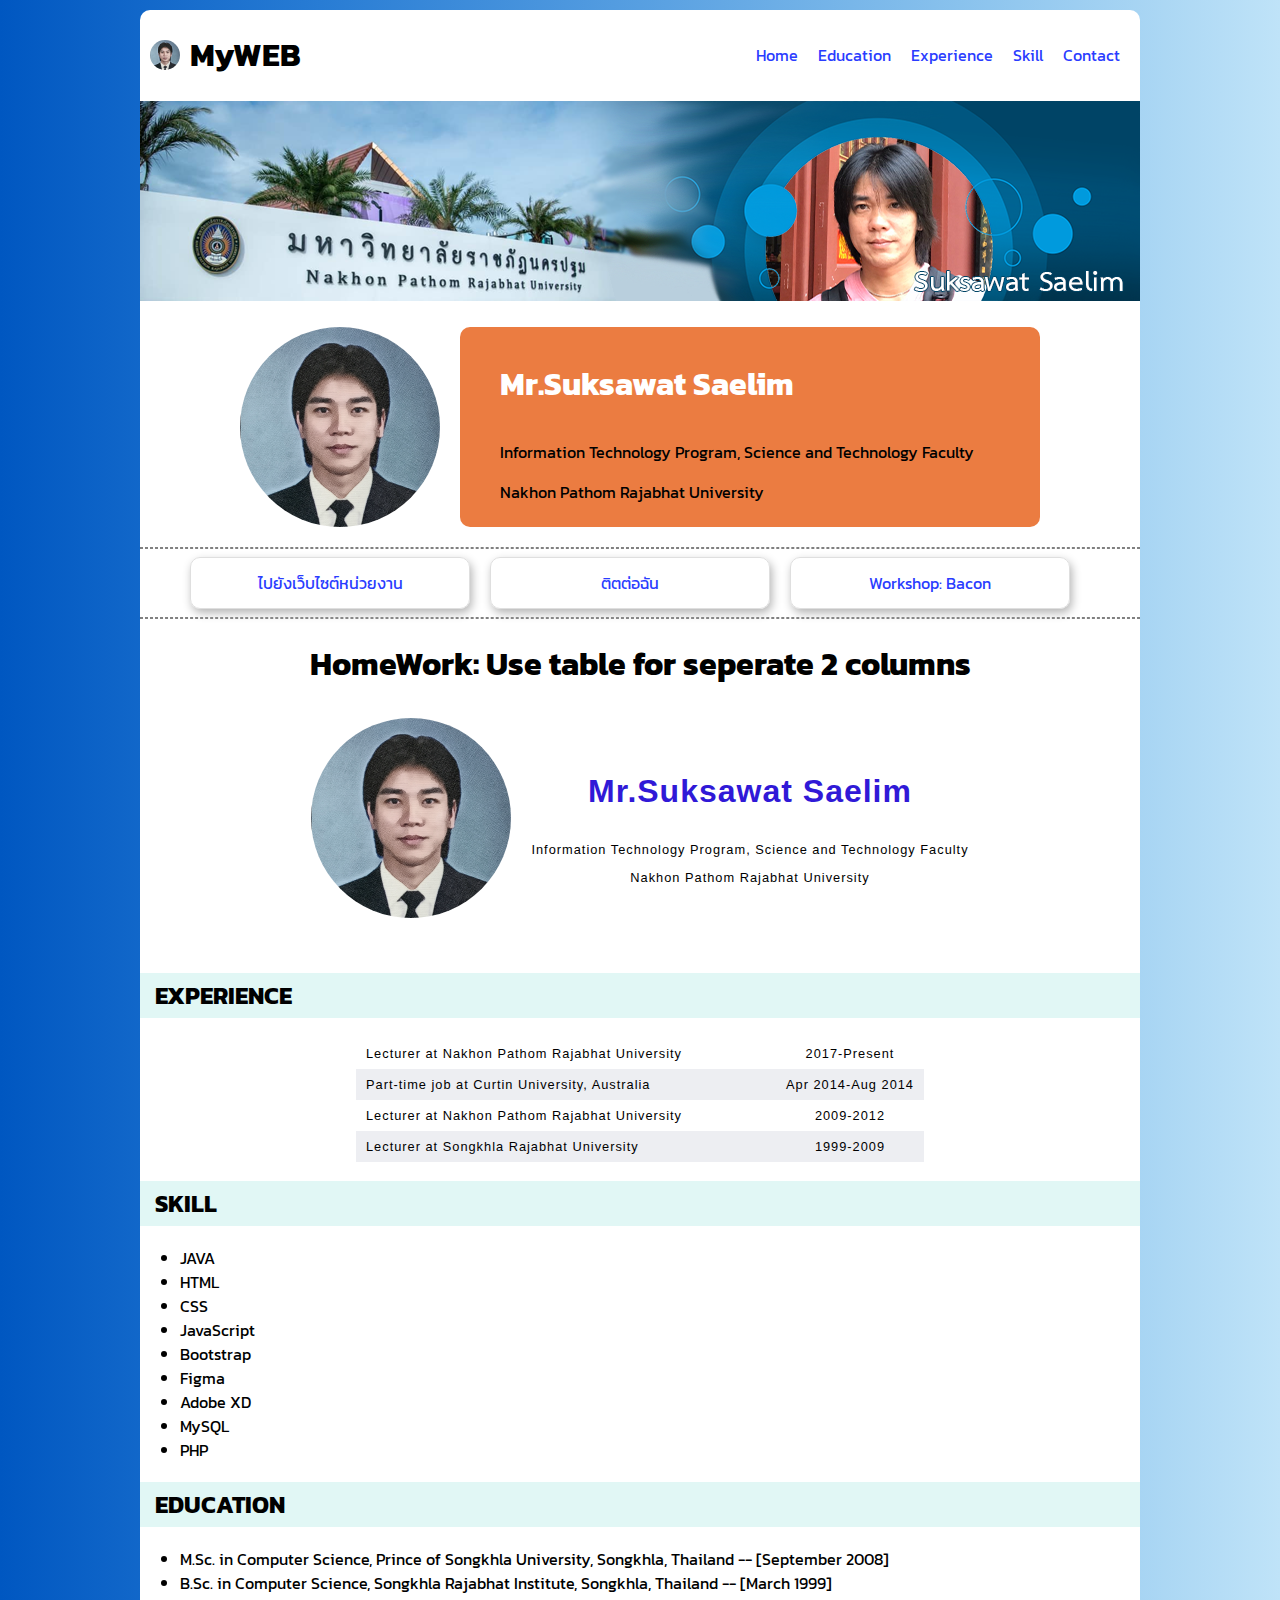
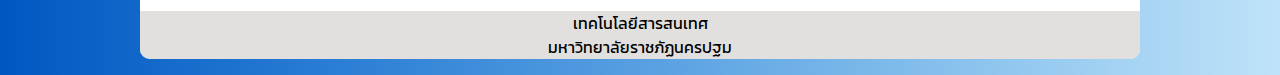
<file: index.html>
<!DOCTYPE html>
<html lang="en">
<head>
    <meta charset="UTF-8">
    <meta name="viewport" content="width=device-width, initial-scale=1.0">
    <title>ออแอ้</title>
    <link rel="stylesheet" href="css/custom.css">
    <link href="https://fonts.googleapis.com/css2?family=Kanit:wght@300&display=swap" rel="stylesheet">

</head>
<body>
    <section class="mainlayout">
        <nav>
            <div class="logo">
                <img src="images/A001.PNG" alt="" style="border-radius: 50%; width: 30px; margin-right: 10px;">
                <h1 class="text-h1">MyWEB</h1>
            </div>

            <div >
                <ul class="menu">
                    <li><a href="index.html">Home</a></li>
                    <li><a href="#edu">Education</a></li>
                    <li><a href="#exp">Experience</a></li>
                    <li><a href="#ski">Skill</a></li>
                    <li><a href="contact.html">Contact</a></li>
                </ul>
            </div>
        </nav>

        <section class="banner">
            <img src="images/header.png" alt="" " style="width: 100%; height: auto;" >
        </section>

        <section class="info">
            <img src="images/A001.PNG" alt="" class="info-image">
            <div class="info-text">
                <p style="color: #ffffff; font-size: 32px; font-weight: bold;">Mr.Suksawat Saelim</p>
                <p>Information Technology Program, Science and Technology Faculty</p>
                <p>Nakhon Pathom Rajabhat University</p>

            </div>   
        </section>

        <hr style="border-style: dashed;">
    

        <section class="m-card">
            <div class="card">
                <a href="https://www.npru.ac.th/index.php">ไปยังเว็บไซต์หน่วยงาน</a>
            </div>
            <div class="card">
                <a href="contact.html">ติตต่อฉัน</a>
            </div>
            <div class="card">
                <a href="d2_bacon.html">Workshop: Bacon</a>
            </div>
        </section>

        <hr style="border-style: dashed;">

<!-- Use table for 2 col -->

        <section>
            <h1 style="text-align: center;">HomeWork: Use table for seperate 2 columns</h1>
            <table align="center">
                <tr>
                    <td>
                        <img src="images/A001.PNG" alt="" class="info-image">
                    </td>
                    <td>
                        <div>
                            <p style="color: #3019d7; font-size: 32px; font-weight: bold;">Mr.Suksawat Saelim</p>
                            <p>Information Technology Program, Science and Technology Faculty</p>
                            <p>Nakhon Pathom Rajabhat University</p>
            
                        </div>
                    </td>
                </tr>
            </table>
        </section>

        <section>
            <br>
            <h2 class="topic" id="exp">Experience</h2>
            <div class="experience">
                <table>
                    <tr>
                        <td style="width: 400px;">Lecturer at Nakhon Pathom Rajabhat University</td>
                        <td>2017-Present</td>
                    </tr>
                    <tr>
                        <td>Part-time job at Curtin University, Australia</td>
                        <td>Apr 2014-Aug 2014</td>
                    </tr>
                    <tr>
                        <td>Lecturer at Nakhon Pathom Rajabhat University</td>
                        <td>2009-2012</td>
                    </tr>
                    <tr>
                        <td>Lecturer at Songkhla Rajabhat University</td>
                        <td>1999-2009</td>
                    </tr>
                </table>
            </div>
        </section>

        <section>
            <h2 class="topic" id="ski">SKILL</h2>
            <ul>
                <li>JAVA</li>
                <li>HTML</li>
                <li>CSS</li>
                <li>JavaScript</li>
                <li>Bootstrap</li>
                <li>Figma</li>
                <li>Adobe XD</li>
                <li>MySQL</li>
                <li>PHP</li>
            </ul>
        </section>

        <section>    
            <h2 class="topic" id="edu">EDUCATION</h2>
            <ul>
                <li>M.Sc. in Computer Science, Prince of Songkhla University, Songkhla, Thailand -- [September 2008]</li>
                <li>B.Sc. in Computer Science, Songkhla Rajabhat Institute, Songkhla, Thailand -- [March 1999]</li>
            </ul>
        </section>


        <footer>
            <p style="font-family: 'Kanit', sans-serif;color: rgb(1, 1, 1);">เทคโนโลยีสารสนเทศ<br>มหาวิทยาลัยราชภัฏนครปฐม</p>
        </footer>
    </section>

</body>
</html>
</file>
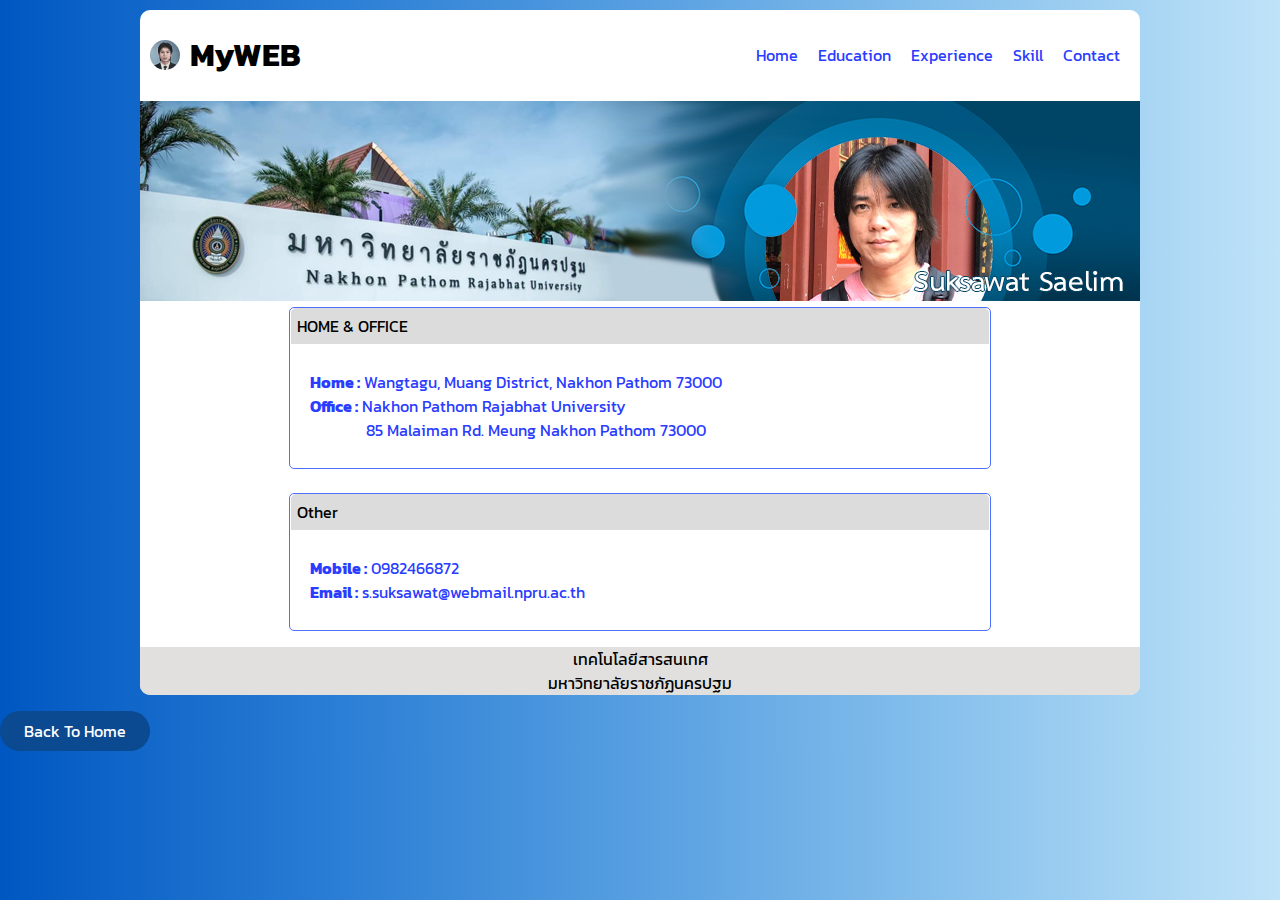
<file: contact.html>
<!DOCTYPE html>
<html lang="en">
<head>
    <meta charset="UTF-8">
    <meta name="viewport" content="width=device-width, initial-scale=1.0">
    <title>contact</title>
    <link rel="stylesheet" href="css/custom.css">
    <link href="https://fonts.googleapis.com/css2?family=Kanit:wght@300&display=swap" rel="stylesheet">
</head>
<body>
    <section class="mainlayout">
        <nav>
            <div class="logo">
                <img src="images/A001.PNG" alt="" style="border-radius: 50%; width: 30px; margin-right: 10px;">
                <h1 class="text-h1">MyWEB</h1>
            </div>

            <div >
                <ul class="menu">
                    <li><a href="index.html">Home</a></li>
                    <li><a href="index.html#edu">Education</a></li>
                    <li><a href="index.html#exp">Experience</a></li>
                    <li><a href="index.html#ski">Skill</a></li>
                    <li><a href="contact.html">Contact</a></li>
                </ul>
            </div>
        </nav>

        <section class="banner">
            <img src="images/header.png" alt="" " style="width: 100%; height: auto;" >
        </section>

        <div class="card-contact">
            <div class="card-contact-header">HOME & OFFICE</div>
            <div class="card-body text-secondary bg-warning text-white">              
              <p class="card-text">
                <b>Home :</b> Wangtagu, Muang District, Nakhon Pathom  73000<br>
                <b>Office :</b> Nakhon Pathom Rajabhat University <br>
                &nbsp;&nbsp;&nbsp;&nbsp;&nbsp;&nbsp;&nbsp;&nbsp;&nbsp;&nbsp;&nbsp;&nbsp;&nbsp; 
                85 Malaiman Rd. Meung Nakhon Pathom 73000<br> 
              </p>
            </div>
        </div>
        
        <br>

        <div class="card-contact">
            <div class="card-contact-header">Other</div>
            <div class="card-body text-secondary bg-warning text-white">              
              <p class="card-text">
                <b>Mobile :</b> 0982466872 <br>
                <b>Email :</b> s.suksawat@webmail.npru.ac.th<br> 
              </p>
            </div>
        </div>





        <footer>
            <p style="font-family: 'Kanit', sans-serif;color: rgb(1, 1, 1);">เทคโนโลยีสารสนเทศ<br>มหาวิทยาลัยราชภัฏนครปฐม</p>
        </footer>
    </section>




    <a href="#" class="button">Back To Home</a>
     

</body>
</html>
</file>
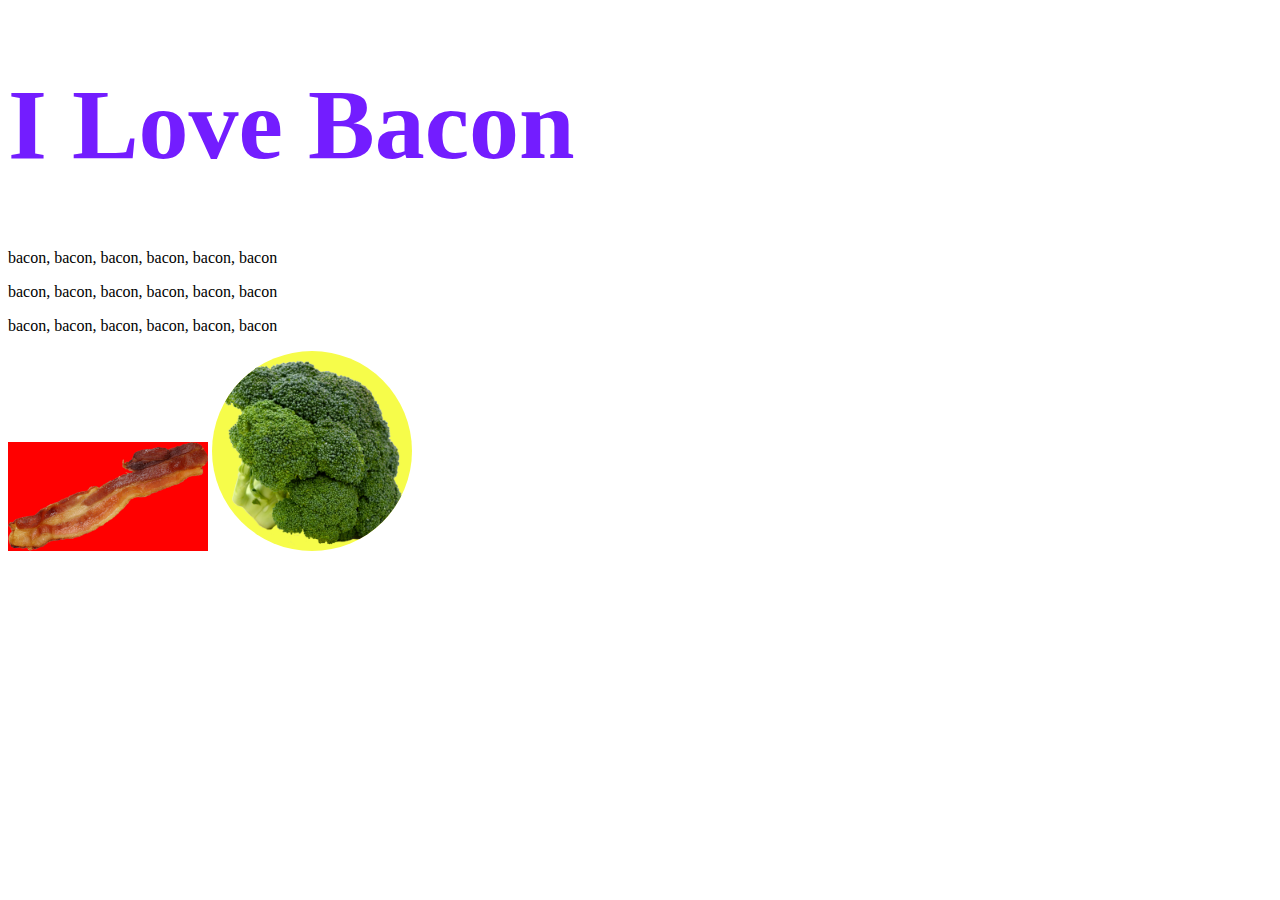
<file: d2_bacon.html>
<!DOCTYPE html>
<html lang="en">
<head>
    <meta charset="UTF-8">
    <meta name="viewport" content="width=device-width, initial-scale=1.0">
    <title>Bacon</title>
    <link rel="stylesheet" href="css/bacon.css">
</head>
<body>
   <h1 id="heading">I Love Bacon</h1> 
   <p>bacon, bacon, bacon, bacon, bacon, bacon</p>
   <p>bacon, bacon, bacon, bacon, bacon, bacon</p>
   <p>bacon, bacon, bacon, bacon, bacon, bacon</p>
   <img src="images/bacon.png" alt="" class="img-bacon">
   <img src="images/broccoli.png" alt="" class="img-broccoli circle">
</body>
</html>
</file>
<file: css/custom.css>
html,body {
    margin: 0;
    padding: 0;
    box-sizing: border-box;

    /* font-family: 'Poppins', sans-serif; */
    font-family: 'Kanit', sans-serif;

    background-image: linear-gradient(to right, #0057c1, #287cd4, #579fe1, #89c2ed, #bfe3f8);
}

.mainlayout {
    background-color: rgb(255, 255, 255);
    width: 1000px;
    margin-left: auto;
    margin-right: auto;
    border-radius: 10px;
    margin-top: 10px;
}

nav{
    /* border: 3px solid greenyellow; */
    display: flex;
    justify-content: space-between;
    align-items: center;
}

.logo{
    /* border: 3px solid rgb(255, 47, 172); */
    width: 300px;
    display: flex;
    align-items: center;
    margin: auto 10px; 
}

.menu{
    /* border: 3px solid rgb(255, 47, 172); */
    /* width: 500px; */
    display: flex;
    list-style: none;
    text-align: right;
}

li {
    margin-right: 20px;
}

/* ----------- section footer ----------- */
footer{
    background-color: #e2e0de;
    border-radius: 0px 0px 10px 10px;
    text-align: center;
   
}

/* ----------- section info ----------- */

.info {
    display: flex;
    justify-content: space-between;
    width: 800px;
    margin: auto;
    margin-top: 20px;
    margin-bottom: 20px;
}

.info-image {
    width: 200px;
    height: 200px;
    border-radius: 50%;
}
.info-text {
    background-color: #eb7c41;
    width: 500px;
    border-radius: 10px;
    padding: 1px 40px;
    text-align: left;
}

/* ----------- section card ----------- */
.m-card {
    display: flex;
    justify-content: space-between;
    align-items: center;

    width: 90%;
    margin: auto;
}

.card {
    border: 1px solid rgb(223, 223, 223);
    width: 80%;
    height: 50px;
    border-radius: 10px;
    box-shadow: 2px 4px 10px rgb(180, 180, 180);
    
    margin-right: 20px;

    text-align: center;

    display: flex;
    justify-content: center;
    align-items: center;
}

/* ----------- section experience ----------- */
.experience {
    display: flex;
    justify-content: center;
    align-items: center;

    width: 90%;
    margin: auto;
}

table {
    border-collapse: collapse;
    border: 2px solid rgb(140 140 140);
    font-family: sans-serif;
    font-size: 0.8rem;
    letter-spacing: 1px;
}
caption {
    caption-side: bottom;
    padding: 10px;
    font-weight: bold;
}
thead, tfoot {
    background-color: rgb(228 240 245);
}
th, td {
    border: 1px solid rgb(160 160 160);
    padding: 8px 10px;
}
td:last-of-type {
    text-align: center;
}
tbody > tr:nth-of-type(even) {
    background-color: rgb(237 238 242);
}
tfoot th {
    text-align: right;
}
tfoot td {
    font-weight: bold;
}
 

/* ----------- other ----------- */
.topic {
    background-color: #E1F7F5;
    text-transform: uppercase;
    padding: 5px 15px;
}

.button {
    color: rgb(255, 255, 255);
    background-color: #0b4990;
    padding: 8px 24px;
    text-decoration: none;
    display: inline-block;
    border-radius: 30px;
}

a {
    text-decoration: none;
    color: #2a3cff;
}

table, th, td {
    border: 0px ;
  }

/* ----------- contact ----------- */
.card-contact {
    border: 1px solid rgb(78, 113, 253);
    border-radius: 5px;
    width: 70%;
    margin-left: auto;
    margin-right: auto;
}

.card-contact-header{
    border: 1px solid rgb(220, 220, 220);
    border-radius: 5px 5px 0px 0px;
    background-color: rgb(220, 220, 220);
    width: 98%;
    margin-left: auto;
    margin-right: auto;
    padding: 5px;
}
.card-text {
    padding: 10px 20px;
    color: #2a3cff;
}
</file>
<file: css/bacon.css>
h1 {
    color: red;
    font-size: 100px;
}

.img-bacon {
    width: 200px;
    background-color: red;
}

.img-broccoli {
    width: 200px;
    background-color: rgb(246, 252, 74);
}

#heading {
    color: rgb(115, 29, 255);
    font-size: 100px;
}

.circle {
    border-radius: 50%;
}

img:hover {
    background-color:gold;
    }
</file>
